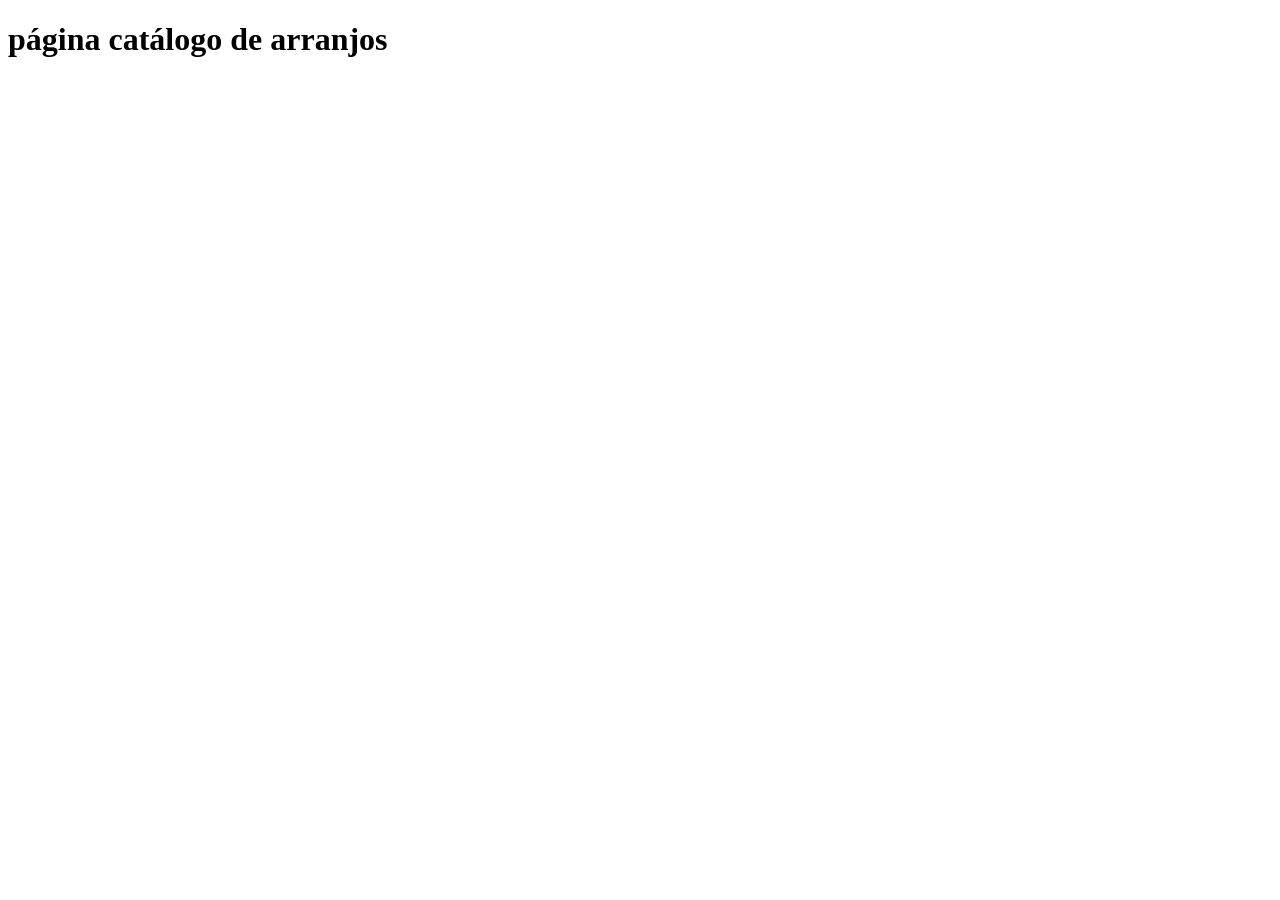
<file: arranjos.html>
<!DOCTYPE html>
<html lang="pt-br">
<head>
    <meta charset="UTF-8">
    <meta name="viewport" content="width=device-width, initial-scale=1.0">
    <title>Catálogo Arranjos</title>
</head>
<body>
    <h1>página catálogo de arranjos</h1>
</body>
</html>
</file>
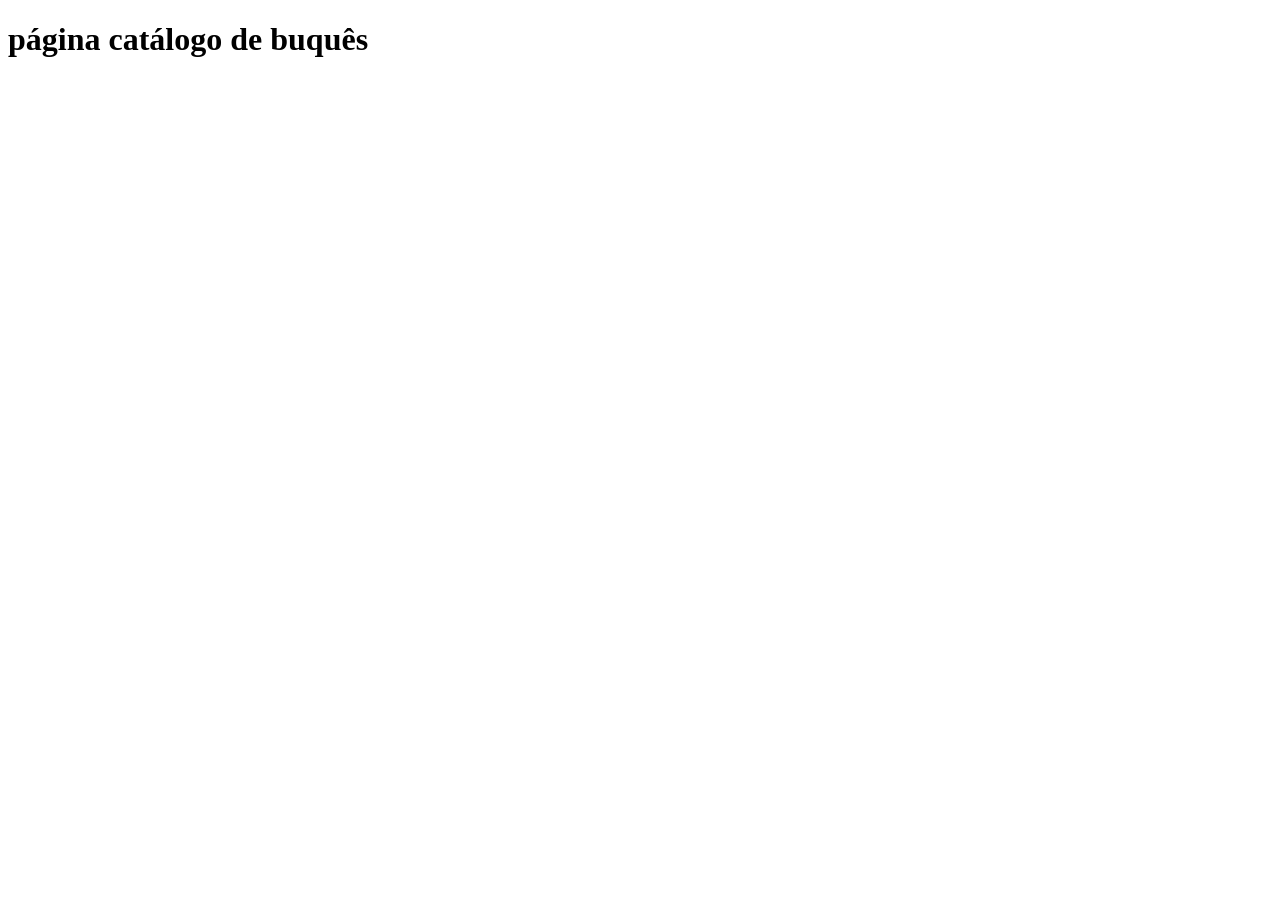
<file: buques.html>
<!DOCTYPE html>
<html lang="pt-br">
<head>
    <meta charset="UTF-8">
    <meta name="viewport" content="width=device-width, initial-scale=1.0">
    <title>Catálogo Buquês</title>
</head>
<body>
    <h1>página catálogo de buquês</h1>
</body>
</html>
</file>
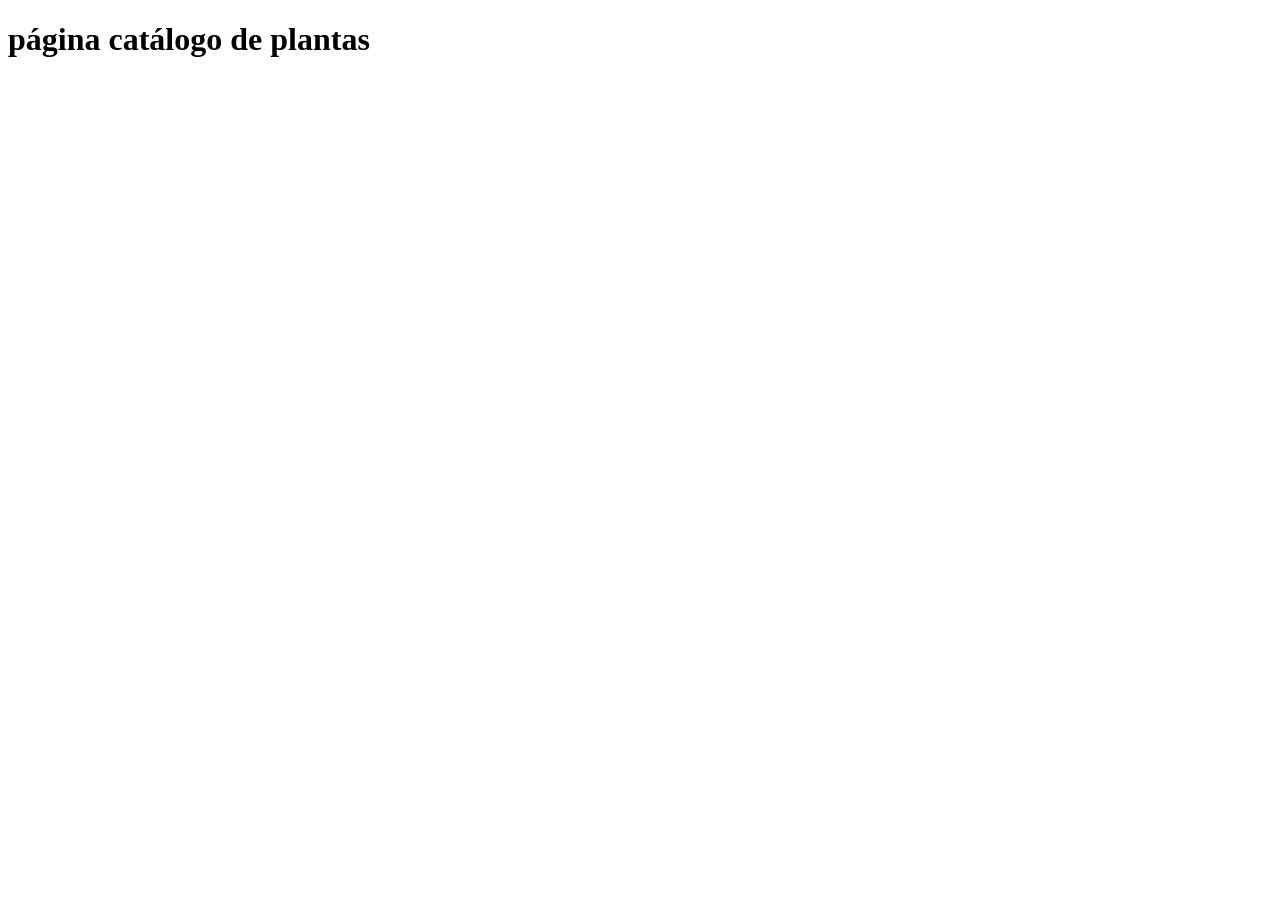
<file: plantas.html>
<!DOCTYPE html>
<html lang="pt-br">
<head>
    <meta charset="UTF-8">
    <meta name="viewport" content="width=device-width, initial-scale=1.0">
    <title>Catálogo Plantas</title>
</head>
<body>
    <h1>página catálogo de plantas</h1>
</body>
</html>
</file>
